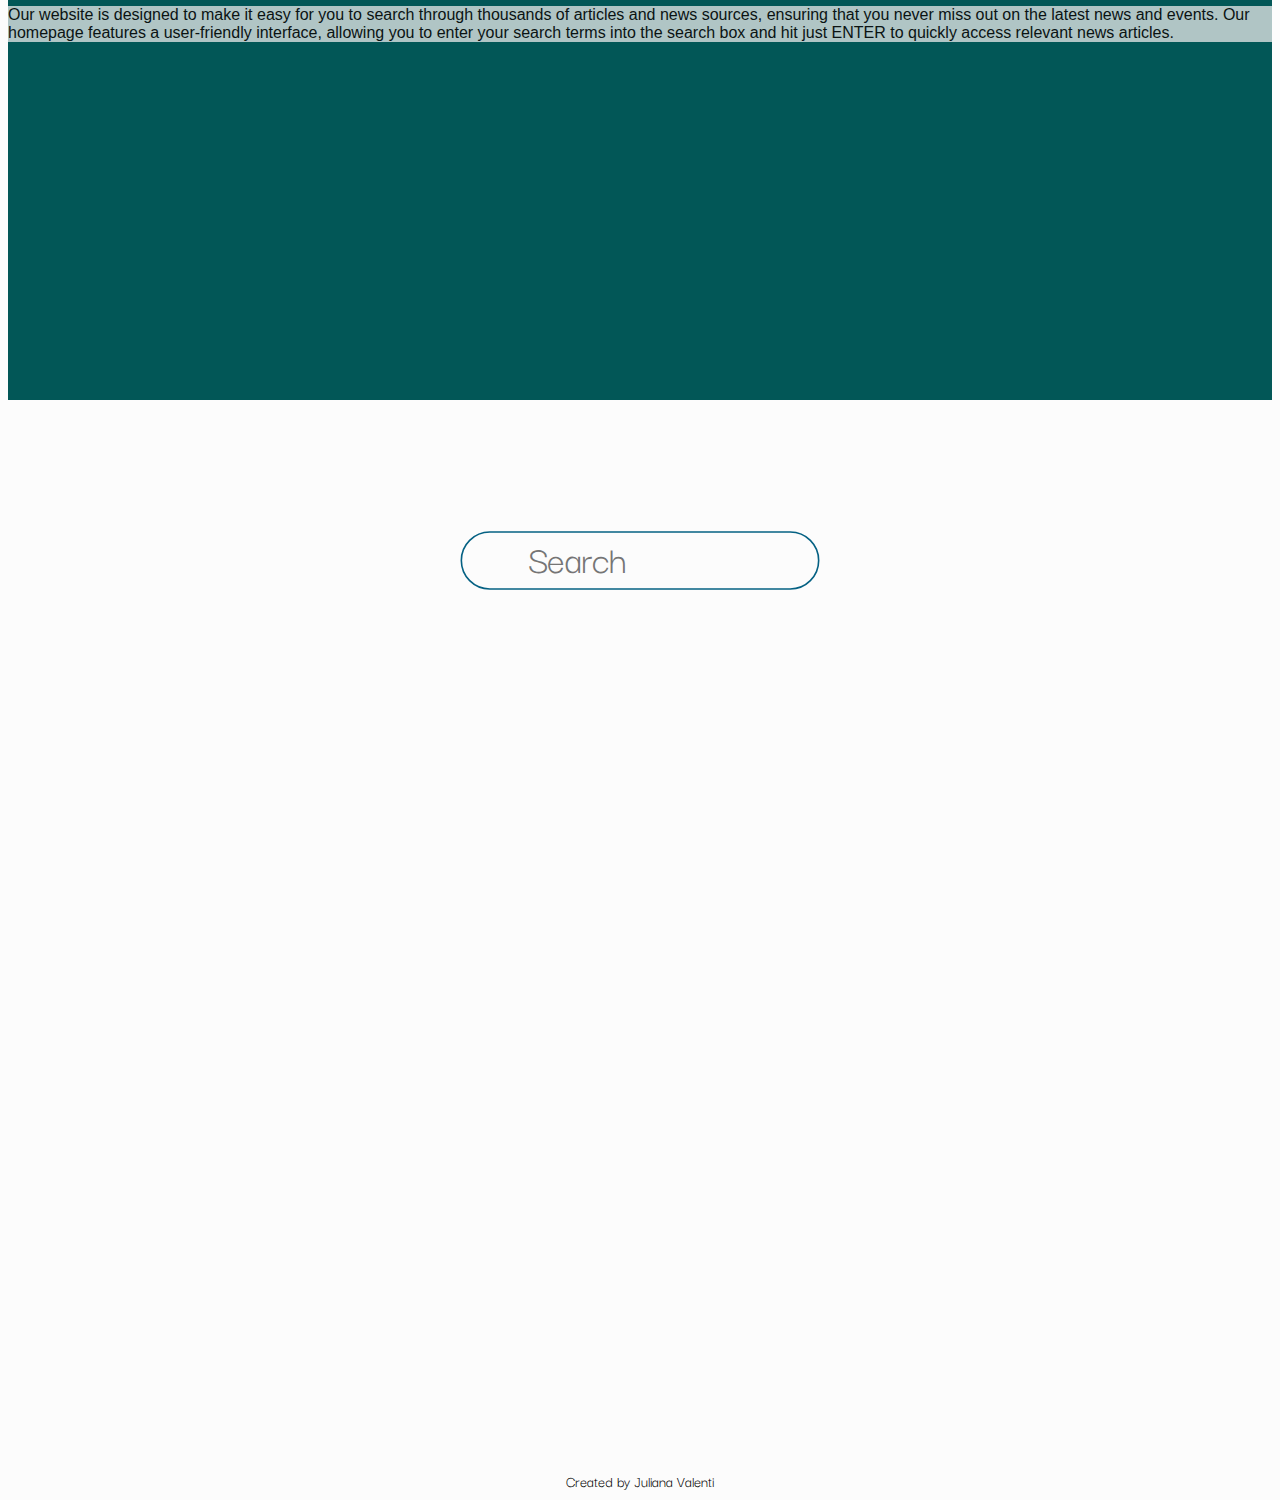
<file: articles.html>
<!DOCTYPE html>
<html lang="en">

<head>
  <meta charset="UTF-8">
  <meta name="viewport" content="width=device-width, initial-scale=1.0">
  <meta http-equiv="X-UA-Compatible" content="ie=edge">
  <script src="https://code.jquery.com/jquery-3.3.1.min.js"></script>

  <script defer src="./ls/articles.js"></script>
  <link rel="stylesheet" href="./style.css">
  <link href="https://fonts.googleapis.com/css2?family=Darker+Grotesque:wght@300&display=swap" rel="stylesheet">
  <title>Bug Busters S.O.S</title>
</head>

<body>

  <div class="topnav">


  </div>
 <p>Our website is designed to make it easy for you to search through thousands of articles and news sources, ensuring that you never miss out on the latest news and events. Our homepage features a user-friendly interface, allowing you to enter your search terms into the search box and hit just ENTER to quickly access relevant news articles.</p>
  </main>
  <div class="search-box">
    <div class="search-icon"><i class="fa fa-search search-icon"></i></div>
  </div>

  <main>
    <div class="container">
      

      <div class="search-box">
        <div class="search-icon"><i class="fa fa-search search-icon"></i></div>
        <form action="" class="search-form">
          <input type="text" placeholder="Search" id="search" autocomplete="off">
        </form>
        <svg class="search-border" version="1.1" xmlns="http://www.w3.org/2000/svg"
          xmlns:xlink="http://www.w3.org/1999/xlink" xmlns:a="http://ns.adobe.com/AdobeSVGViewerExtensions/3.0/" x="0px"
          y="0px" viewBox="0 0 671 111" style="enable-background:new 0 0 671 111;" xml:space="preserve">
          <path class="border" d="M335.5,108.5h-280c-29.3,0-53-23.7-53-53v0c0-29.3,23.7-53,53-53h280" />
          <path class="border" d="M335.5,108.5h280c29.3,0,53-23.7,53-53v0c0-29.3-23.7-53-53-53h-280" />
        </svg>

      </div>






    </div>
    
    <ul class="news-home">
      <li></li>

  </main>


  <ul class="image-grid" id="newsList">
    <li></li>
  </ul>

<footer>Created by Juliana Valenti</footer>
</body>

</html>
</file>
<file: style.css>
* {

  box-sizing: border-box;
}

body {
  
  display: flex;
  flex-direction: column;

  font-family: Helvetica;
  background-color: rgb(252, 252, 252);
  margin-top: 0; 
}

h3 {
  
  font-family: 'Darker Grotesque', sans-serif;
  font-size: 30px;
  width:1000px;
  height: auto;
  border: 100px;
  margin-left: 500px;
  margin-top: 100px;
}

h1{
  color:#591C21
}

img {
    
    width: 100px;
    height: auto;
    display:grid;
    
  }   


  .container {
    display: flex;
    flex-direction: column;
    align-items: center;
  }
  
  button {
    margin: 20px;
  }

  .topnav {
     
    background-color: #025757;
    overflow: hidden;
    display: flex;
    height: 400px;
    /* content: url(Bug\ busters.mp4); */
    margin-top: 0;
    
  }
  .video {
    position: absolute;
    margin-left: 0;
  }


  .search-box {
    position: relative;
    width: 100%;
    max-width: 360px;
    height: 60px;
    border-radius: 120px;
    margin: 0 auto;
  }
  
  .search-border {
    display: block;
    width: 100%;
    max-width: 360px;
    height: 65px;
  }
  .border {
    fill: none;
    stroke: #056183;
    stroke-width: 3;
    stroke-miterlimit: 10;
  }
   
  .border-searching .border {
    stroke-dasharray: 740;
    stroke-dashoffset: 459;
    transition: stroke-dashoffset 650ms cubic-bezier(0.755, 0.150, 0.205, 1.000);
     
  }
  #search {
    font-family: 'Darker Grotesque', sans-serif;
  
    position:absolute;
    top: 0;
    left: 0;
    width: 100%;
    height: 100%;
    border-radius: 120px;
    border: none;
    background: rgba(255,255,255,0);
    padding: 0px 68px 0 68px;
  
    color: #158bba;
    font-size: 40px;
    font-weight: 400;
    letter-spacing: -0.015em;
    outline: none;
  }
 
  .image-grid  {
    
    max-width: 1000px;
    display: grid;
    grid-template-columns: repeat(3, 1fr);
    align-items: center;
    padding: 100px;
    
    
 
    
   
    gap: 50px;

  }

  img  {
   
    width: 400px;
    
    align-content: center;
    display: block;
    padding: 20px;
    box-shadow:   0.5px 0.5px rgba(57, 110, 110, 0.259);
    
    
  }

  ul a {
    color: black;
    line-height: 1.5;
    font-size: 22px;
    text-align: center;
    
    padding: 5px;
    border: 20px;
    margin: 0;
    font-family:'Darker Grotesque', sans-serif;
   font-weight: 400;
    text-decoration: none;
    
  }

.hidden {

  display:none;
}

  p {
  background-color: #f7f4f4c9;
  color:#0c0c0c;
  opacity: 90%;
  position: relative;
  bottom: 410px;
  
  
  
    
    
  }

  .image-grid li {
    display: block;
    background-color: rgba(231, 235, 235, 0.297);
    box-shadow: 0.5px 0.5px 1px 1px rgba(57, 110, 110, 0.6);
    border-radius: 2%;
    
    
    margin-top: 50px;
  }

  .news-home  {
    
    /* max-width: 1000px; */
    display: grid;
    grid-template-columns: repeat(3, 1fr);
    align-items: center;
    margin: 400px;
    margin-top: 100px;
    

    
  }

  .news-home li {

   display:block;
   border-radius: 2%;
    padding: 20px;
    min-height: 150px;

    color: black;
    line-height: 1.5;
    font-size: 22px;
    text-align: center;
    
    padding: 5px;
    border: 20px;
    
    margin: 0;
    font-family:'Darker Grotesque', sans-serif;
   font-weight: 400;
    text-decoration: none;
    

  }

  footer {
    font-family:'Darker Grotesque', sans-serif;
    text-align: center;
  }
 
  /* @media only screen and (max-width:752px) {
    .body {
      width:100%; 
      height: auto; 
    }
    .topnav {
      content: none;
    }
  } */

 

  /* @media (min-aspect-ratio: 16/9){
    .video {
      width: 100%;
      height: auto;

    }
  }
    
  @media (max-aspect-ratio: 16/9){
    .video {
      width: auto;
      height: 100hv;

    }
  } */
</file>
